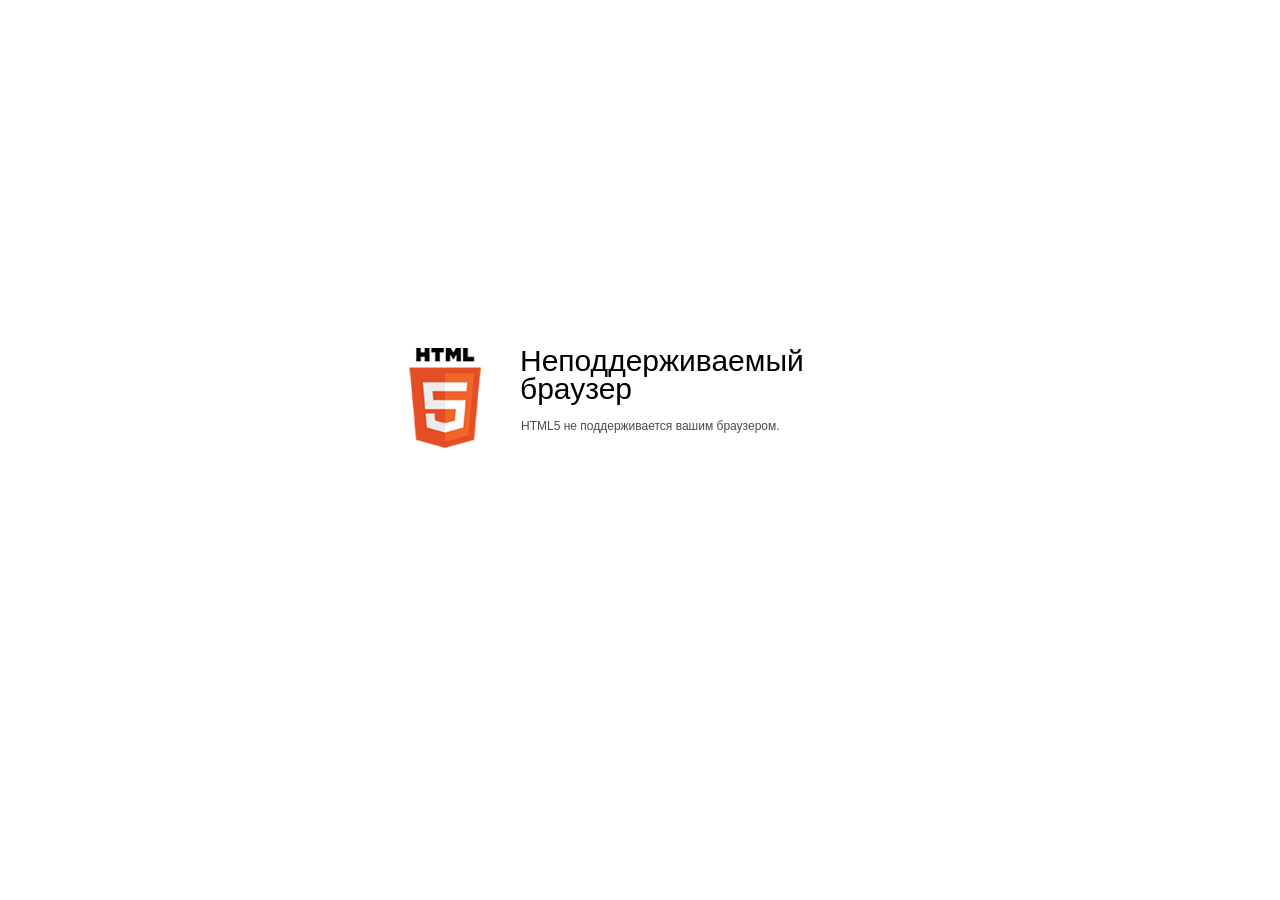
<file: html5-unsupported.html>
﻿<html>
<head>
    <meta http-equiv="Content-Type" content="text/html;charset=utf-8"/>
    <meta name="viewport" content="width=device-width,initial-scale=1,maximum-scale=1">
    <meta name="format-detection" content="telephone=no">
    <meta name="apple-mobile-web-app-capable" content="yes">
    <meta name="apple-mobile-web-app-status-bar-style" content="black">
    <meta http-equiv="X-UA-Compatible" content="IE=edge">
    <meta name="msapplication-tap-highlight" content="no" />
    <title>Обновите Ваш браузер</title>
    <style>
        body {
            background: #fff;
        }

        .container {
            background: url(html5.png) no-repeat;
            position: absolute;
            width: 405px;
            height: 100px;

            top: 50%;
            margin-top: -102px;
            left: 50%;
            margin-left: -231px;
        }

        .title {
            left: 111px;
            width: 290px;
            height: 20px;
            font-family: Arial;
            font-size: 30px;
            color: #000;
            position: absolute;
            line-height: 28px;
            top: -1px;
        }
        
        .message {
            font-family: Arial;
            font-size: 12px;
            color: #4b4b4b;
            line-height: 16px;
            padding-top: 15px;
            padding-left: 1px;
        }
    </style>
</head>
<body>
<div class="container" id="container">
    <div class="title">Неподдерживаемый браузер
        <div class="message">HTML5 не поддерживается вашим браузером.</div>
    </div>
</div>
</div>
</body>
</html>
</file>
